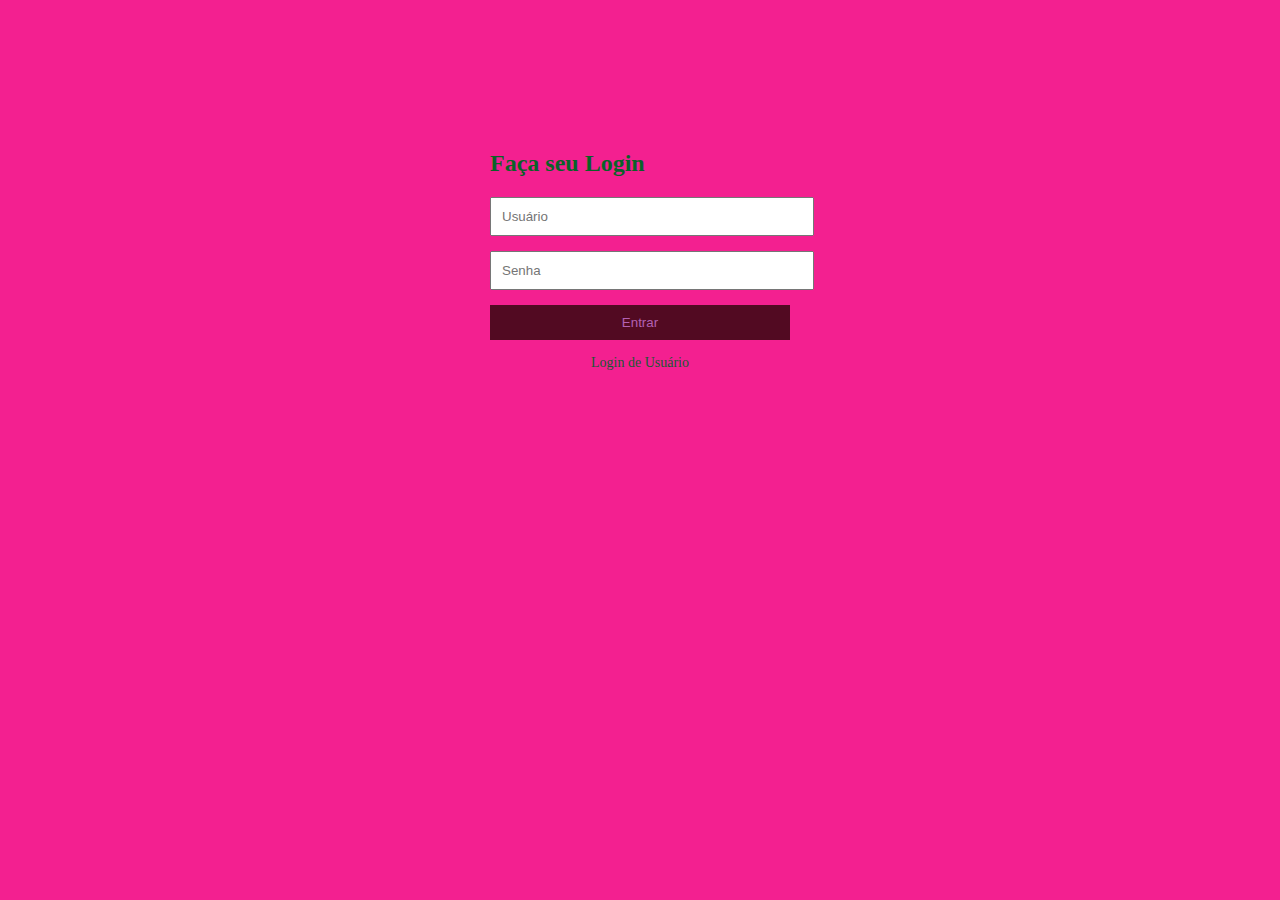
<file: index.html>
<!DOCTYPE html>
<html lang="pt-BR">
<head>
    <meta charset="UTF-8">
    <title>Login</title>
    <link rel="stylesheet" href="./style.css">
</head>
<body>
    <div class="login-container">
        <h2>Faça seu Login</h2>
        <form action="login.php" method="POST" onsubmit="return validateForm()">
            <input type="text" name="username" id="username" placeholder="Usuário" required>
            <input type="password" name="password" id="password" placeholder="Senha" required>
            <button type="submit">Entrar</button>
        </form>
        <p id="login">Login de Usuário</p\>
    </div>
    <script src="script.js"></script> 
</body>
</html>
</file>
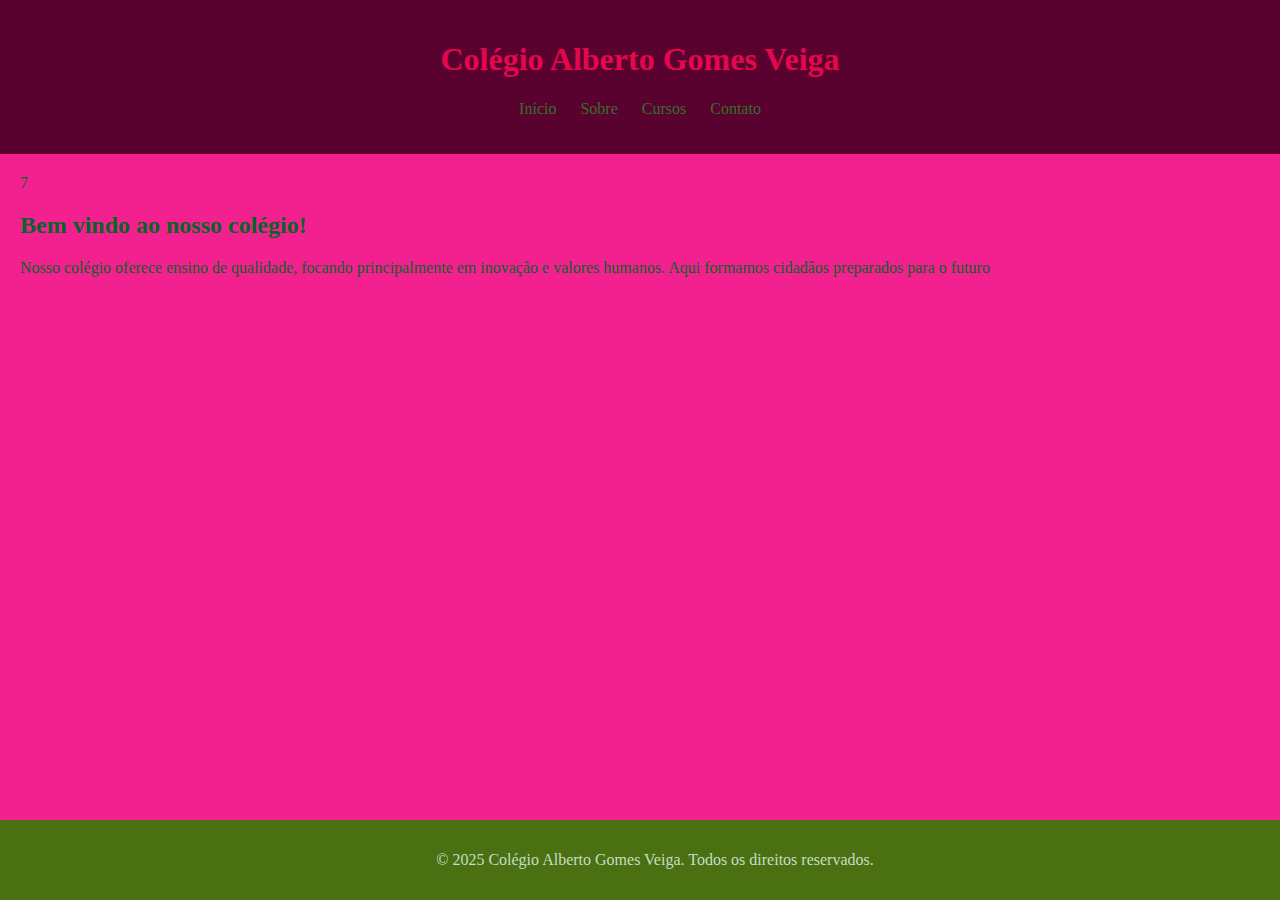
<file: home.html>
<!DOCTYPE html>
<html lang="pt-BR">
<head>
    <meta charset="UTF-8">
    <title>Colégio Alberto Gomes Veiga</title>
    <link rel="stylesheet" href="style.css">
</head>
<body>
    <header class="site-header">
        <h1>Colégio Alberto Gomes Veiga</h1>
        <nav>
            <ul>
                <li><a href="./index.html">Início</a></li>
                <li><a href="#">Sobre</a></li>
                <li><a href="#">Cursos</a></li>
                <li><a href="#">Contato</a></li>
            </ul>
        </nav>
    </header>

    <main class="content">7
        <section>
            <h2>Bem vindo ao nosso colégio!</h2>
            <p>Nosso colégio oferece ensino de qualidade, focando principalmente em inovação e valores humanos. Aqui formamos cidadãos preparados para o futuro</p>
        </section>
    </main>

    <footer class="site-footer">
        <p>&copy; 2025 Colégio Alberto Gomes Veiga. Todos os direitos reservados.</p>
    </footer>
</body>
</html>
</file>
<file: style.css>
body {
    font-family: Cambria, Cochin, Georgia, Times, 'Times New Roman', serif;
    color: rgb(9, 98, 40);
    background-color: rgb(243, 32, 144);
    margin: 0;
    padding: 0;
}

.login-container {
    width: 300px;
    margin: 100px auto;
    padding: 30px;
    background: 0 0 10px rgb(78, 32, 32);
}

input, button {
    display: block;
    width: 100%;
    padding: 10px;
    margin-bottom: 15px;
}

button {
    background: rgb(82, 10, 34);
    color: rgb(179, 97, 179);
    border: none;
    cursor: pointer;
}

button:hover {
    background: rgb(13, 176, 13);
}

.site-header {
    background-color: rgb(89, 2, 47);
    color: rgb(230, 6, 77);
    padding: 20px;
    text-align: center;
}

.site-header nav ul {
    list-style: none;
    padding: 0;
}

.site-header nav ul li {
    display: inline;
    margin: 0 10px;
}

.site-header nav ul li a {
    color: rgb(55, 111, 41);
    text-decoration: none;
}

.content {
    padding: 20px;
}

.site-footer {
    background-color: rgb(74, 112, 18);
    color: rgb(197, 222, 197);
    text-align: center;
    padding: 15px;
    position: fixed;
    bottom: 0;
    width: 100%;
}

.login-status {
    text-align: right;
    margin-right: 20px;
    color: rgb(87, 169, 169);
}

#login {
    font-size: 14px;
    color: rgb(24, 88, 52);
    text-align: center;
    margin-top: 10px;
}
</file>
